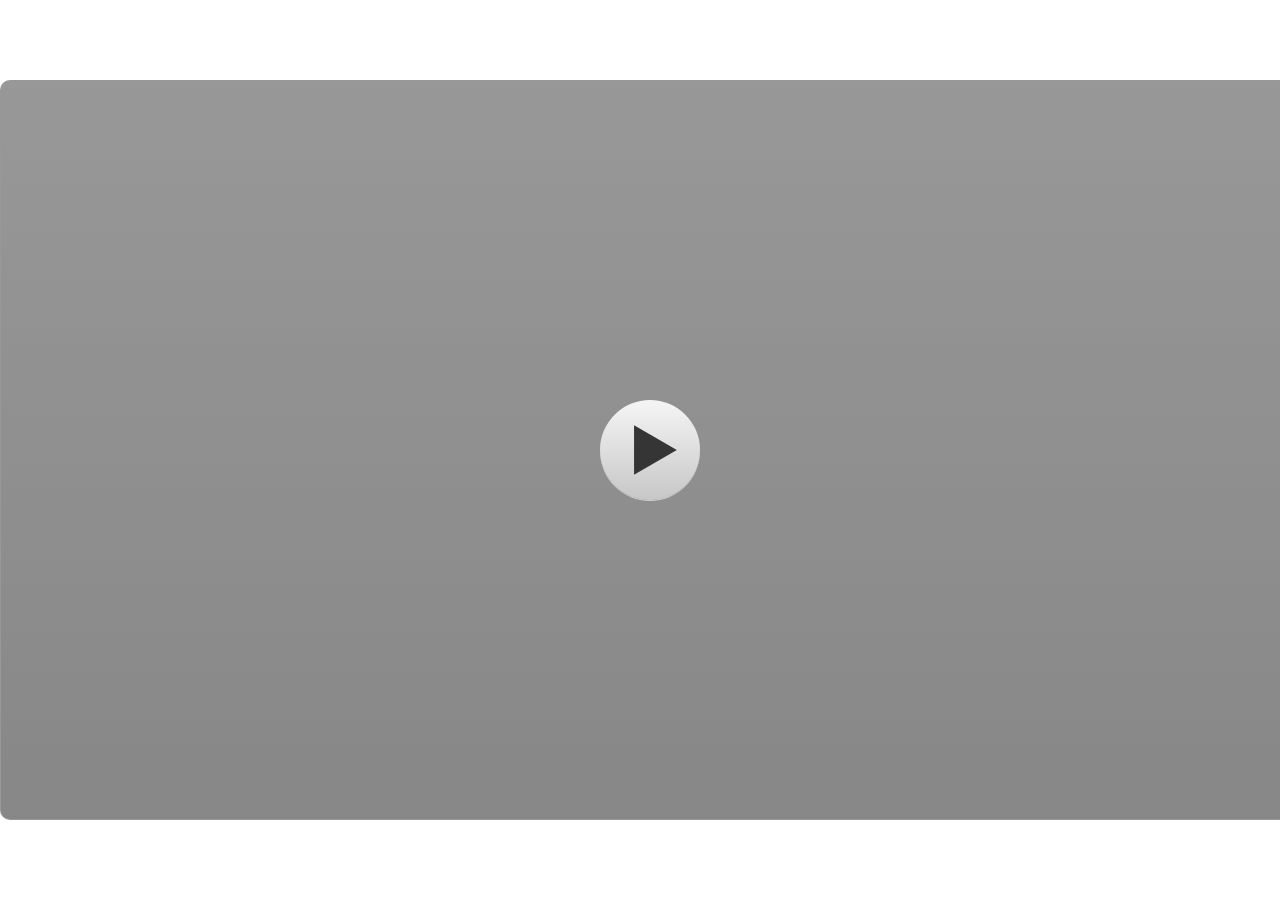
<file: story_html5.html>
<!DOCTYPE html>
<html lang="en-US">
<head>
  <meta charset="utf-8">
  <!-- Created using Storyline 3 - http://www.articulate.com  -->
  <!-- version: 3.10.22406.0 -->
  <title>Revisi II Komponen Sistem Komputer</title>
  <meta http-equiv="x-ua-compatible" content="IE=edge" />
  <meta name="viewport" content="width=device-width, initial-scale=1.0, user-scalable=no, shrink-to-fit=no, minimal-ui" />
  <meta name="apple-mobile-web-app-capable" content="yes" />
  <style>
    html, body { height: 100%; padding: 0; margin: 0 }
    #app { height: 100%; width: 100%; }
  </style>
  
  <script>window.THREE = { };</script>
</head>
<body style="background: #FFFFFF" class="cs-HTML theme-classic">
  <!-- 360 -->
  <script>!function(e){function n(e,i){return e.test(i)}function i(e){var i=e||navigator.userAgent,o=i.split("[FBAN");if(void 0!==o[1]&&(i=o[0]),this.apple={phone:n(t,i),ipod:n(d,i),tablet:!n(t,i)&&n(s,i),device:n(t,i)||n(d,i)||n(s,i)},this.amazon={phone:n(h,i),tablet:!n(h,i)&&n(a,i),device:n(h,i)||n(a,i)},this.android={phone:n(h,i)||n(b,i),tablet:!n(h,i)&&!n(b,i)&&(n(a,i)||n(r,i)),device:n(h,i)||n(a,i)||n(b,i)||n(r,i)},this.windows={phone:n(l,i),tablet:n(p,i),device:n(l,i)||n(p,i)},this.other={blackberry:n(f,i),blackberry10:n(u,i),opera:n(c,i),firefox:n(A,i),chrome:n(w,i),device:n(f,i)||n(u,i)||n(c,i)||n(A,i)||n(w,i)},this.seven_inch=n(v,i),this.any=this.apple.device||this.android.device||this.windows.device||this.other.device||this.seven_inch,this.phone=this.apple.phone||this.android.phone||this.windows.phone,this.tablet=this.apple.tablet||this.android.tablet||this.windows.tablet,"undefined"==typeof window)return this}function o(){var e=new i;return e.Class=i,e}var t=/iPhone/i,d=/iPod/i,s=/iPad/i,b=/(?=.*\bAndroid\b)(?=.*\bMobile\b)/i,r=/Android/i,h=/(?=.*\bAndroid\b)(?=.*\bSD4930UR\b)/i,a=/(?=.*\bAndroid\b)(?=.*\b(?:KFOT|KFTT|KFJWI|KFJWA|KFSOWI|KFTHWI|KFTHWA|KFAPWI|KFAPWA|KFARWI|KFASWI|KFSAWI|KFSAWA)\b)/i,l=/IEMobile/i,p=/(?=.*\bWindows\b)(?=.*\bARM\b)/i,f=/BlackBerry/i,u=/BB10/i,c=/Opera Mini/i,w=/(CriOS|Chrome)(?=.*\bMobile\b)/i,A=/(?=.*\bFirefox\b)(?=.*\bMobile\b)/i,v=new RegExp("(?:Nexus 7|BNTV250|Kindle Fire|Silk|GT-P1000)","i");"undefined"!=typeof module&&module.exports&&"undefined"==typeof window?module.exports=i:"undefined"!=typeof module&&module.exports&&"undefined"!=typeof window?module.exports=o():"function"==typeof define&&define.amd?define("isMobile",[],e.isMobile=o()):e.isMobile=o()}(this);
    window.isMobile.apple.tablet = window.isMobile.apple.tablet ||
      (navigator.platform === 'MacIntel' && navigator.maxTouchPoints > 1);
    window.isMobile.apple.device = window.isMobile.apple.device || window.isMobile.apple.tablet;
    window.isMobile.tablet = window.isMobile.tablet || window.isMobile.apple.tablet;
    window.isMobile.any = window.isMobile.any || window.isMobile.apple.tablet;
  </script>

  <div id="focus-sink" aria-hidden="true" tabIndex=-1"></div>

  <div id="preso"></div>
  <script>
    window.DS = {};
    window.globals = {
      DATA_PATH_BASE: '',
      HAS_FRAME: true,
      HAS_SLIDE: true,

      lmsPresent: false,
      tinCanPresent: false,
      cmi5Present: false,
      aoSupport: false,
      scale: 'noscale',
      captureRc: false,
      browserSize: 'optimal',
      bgColor: '#FFFFFF',
      features: '',
      themeName: 'classic',
      preloaderColor: '#FFFFFF',
      suppressAnalytics: false,
      productChannel: 'perpetual',
      publishSource: 'storyline',
      aid: '',
      cid: 'd51ded90-d946-4f5a-8ea5-9dc507b98b60',
      playerVersion: '3.10.22406.0',
      maxIosVideoElements: 5,

      
      parseParams: function(qs) {
        if (window.globals.parsedParams != null) {
          return window.globals.parsedParams;
        }
        qs = (qs || window.location.search.substr(1)).split('+').join(' ');
        var params = {},
            tokens,
            re = /[?&]?([^=]+)=([^&]*)/g;

        while (tokens = re.exec(qs)) {
          params[decodeURIComponent(tokens[1]).trim()] =
            decodeURIComponent(tokens[2]).trim();
        }
        window.globals.parsedParams = params;
        return params;
      }

    };

    (function() {

      var classTypes = [ 'desktop', 'mobile', 'phone', 'tablet' ];

      var addDeviceClasses = function(prefix, testObj) {
        var curr, i;
        for (i = 0; i < classTypes.length; i++) {
          curr = classTypes[i];
          if (testObj[curr]) {
            document.body.classList.add(prefix + curr);
          }
        }
      };

      var params = window.globals.parseParams(),
          isDevicePreview = params.devicepreview === '1',
          isPhoneOverride = params.deviceType === 'phone' || (isDevicePreview && params.phone == '1'),
          isTabletOverride = (params.deviceType === 'tablet' || isDevicePreview) && !isPhoneOverride,
          isMobileOverride = isPhoneOverride || isTabletOverride;

      var deviceView = {
        desktop: !window.isMobile.any && !isMobileOverride,
        mobile: window.isMobile.any || isMobileOverride,
        phone: isPhoneOverride || (window.isMobile.phone && !isTabletOverride),
        tablet: isTabletOverride || window.isMobile.tablet
      };

      window.globals.deviceView = deviceView;
      window.isMobile.desktop = !window.isMobile.any;
      window.isMobile.mobile = window.isMobile.any;

      addDeviceClasses('view-', deviceView);

    })();
  </script>
  
  <script src='story_content/user.js' type=text/javascript></script>
  <div class="slide-loader"></div>

  <script type="text/javascript">
    if (window.globals.deviceView.isMobile) { var doc = document, loader = doc.body.querySelector('.slide-loader'); [ 1, 2, 3 ].forEach(function(n) { var d = doc.createElement('div'); d.style.backgroundColor = window.globals.preloaderColor; d.classList.add('mobile-loader-dot'); d.classList.add('dot' + n); loader.appendChild(d); }); }
  </script>

  <div class="mobile-load-title-overlay" style="display: none">
    <div class="mobile-load-title">Revisi II Komponen Sistem Komputer</div>
  </div>

  <div class="mobile-chrome-warning"></div>

  <script>
    
    if (window.autoSpider && window.vInterfaceObject) {
      document.querySelector('.mobile-load-title-overlay').style.display = 'none';
    }
  </script>

  

  <link rel="stylesheet" href="html5/data/css/output.min.css" data-noprefix />
</body>
<script src="html5/lib/scripts/ds-bootstrap.min.js"></script>
</html>
</file>
<file: html5/data/css/output.min.css>
@font-face {
  font-family: 'Open SansBold CharsBoldA6E9E174';
  src: url('[data-uri]');
  font-style: normal;
  font-weight: normal;
}
@font-face {
  font-family: 'Open Sans Charset1_ 6C04D741436';
  src: url('[data-uri]');
  font-style: normal;
  font-weight: normal;
}
@font-face {
  font-family: 'Bradley Hand ITCBolBold0A932D84';
  src: url('[data-uri]');
  font-style: normal;
  font-weight: normal;
}
@font-face {
  font-family: 'Open SansBold CharsBoldE47A47C6';
  src: url('[data-uri]');
  font-style: normal;
  font-weight: normal;
}
@font-face {
  font-family: 'Open Sans Charset0_v9TY33EDE6F2';
  src: url('[data-uri]');
  font-style: normal;
  font-weight: normal;
}
@font-face {
  font-family: 'Lobster TwoBoldItItalicA83EDF3B';
  src: url('[data-uri]');
  font-style: normal;
  font-weight: normal;
}
.cs-npnxnanbnsnfns00000000001 .cs-infopanel  {
  box-shadow: 0 1px 0 rgba(184, 184, 184, 1);
  background: rgba(255, 255, 255, 1);
}
.cs-npnxnanbnsnfns00000000001 .cs-infopanel .cs-link {
  color: rgba(124, 34, 128, 1);
}
.cs-npnxnanbnsnfns00000000001 .cs-infopanel .cs-link:hover {
  color: rgba(0, 0, 238, 1);
}
.cs-npnxnanbnsnfns00000000001 .cs-infopanel .cs-name {
  color: rgba(68, 68, 68, 1);
}
.cs-npnxnanbnsnfns00000000001 .cs-infopanel .cs-title {
  color: rgba(153, 153, 153, 1);
}
.cs-npnxnanbnsnfns00000000001 .cs-infopanelpopup  {
  box-shadow: 0 1px 0 rgba(184, 184, 184, 1);
  background: linear-gradient(180deg, rgba(233, 233, 233, 1) 0%, rgba(207, 207, 207, 1) 100%);
}
.cs-npnxnanbnsnfns00000000001 .cs-infopanelpopup .cs-link {
  color: rgba(124, 34, 128, 1);
}
.cs-npnxnanbnsnfns00000000001 .cs-infopanelpopup .cs-link:hover {
  color: rgba(0, 0, 238, 1);
}
.cs-npnxnanbnsnfns00000000001 .cs-infopanelpopup .cs-name {
  color: rgba(68, 68, 68, 1);
}
.cs-npnxnanbnsnfns00000000001 .cs-infopanelpopup .cs-bio {
  color: rgba(153, 153, 153, 1);
}
.cs-npnxnanbnsnfns00000000001 .cs-timer  {
  color: rgba(85, 85, 85, 1);
}
.cs-npnxnanbnsnfns00000000001 .cs-duration stop:first-child {
  stop-color: rgba(0, 215, 255, 1);
}
.cs-npnxnanbnsnfns00000000001 .cs-duration stop:last-child {
  stop-color: rgba(0, 171, 255, 1);
}
.cs-npnxnanbnsnfns00000000001 .cs-elapsed stop:first-child {
  stop-color: rgba(254, 227, 71, 1);
}
.cs-npnxnanbnsnfns00000000001 .cs-elapsed stop:last-child {
  stop-color: rgba(252, 204, 42, 1);
}
.cs-npnxnanbnsnfns00000000001 .cs-timer .cs-pie .cs-innerstroke {
  stroke: rgba(199, 199, 199, 1);
}
.cs-npnxnanbnsnfns00000000001 .cs-timer .cs-pie .cs-innerborder {
  stroke: rgba(255, 255, 255, 1);
}
.cs-npnxnanbnsnfns00000000001 .cs-window  {
  box-shadow: 0 8px 5px rgba(0, 0, 0, 0.2);
  border-color: rgba(234, 234, 234, 1);
  background: rgba(243, 243, 243, 1);
  color: rgba(85, 85, 85, 1);
}
.cs-npnxnanbnsnfns00000000001 .cs-window .cs-diva {
  border-color: rgba(247, 247, 247, 1);
}
.cs-npnxnanbnsnfns00000000001 .cs-window .cs-divb {
  border-color: rgba(211, 211, 211, 1);
}
.cs-npnxnanbnsnfns00000000001 .cs-editor .cs-editor-slide {
  color: rgba(85, 85, 85, 1);
}
.cs-npnxnanbnsnfns00000000001 .cs-editor .cs-editor-html {
  color: rgba(68, 68, 68, 1);
}
.cs-npnxnanbnsnfns00000000001 .cs-editor .cs-editor-button {
  text-shadow: 0 1px 0 rgba(240, 240, 240, 1);
  color: rgba(53, 53, 53, 1);
  border-color: rgba(177, 177, 177, 1);
  background: linear-gradient(180deg, rgba(245, 245, 245, 1) 0%, rgba(199, 199, 199, 1) 100%);
}
.cs-npnxnanbnsnfns00000000001 .cs-editor .cs-editor-button:hover {
  background: linear-gradient(180deg, rgba(242, 242, 242, 1) 0%, rgba(175, 175, 175, 1) 100%);
}
.cs-npnxnanbnsnfns00000000001 .cs-editor .cs-editor-button:active {
  background: linear-gradient(180deg, rgba(199, 199, 199, 1) 0%, rgba(244, 244, 244, 1) 100%);
}
.cs-npnxnanbnsnfns00000000001 .cs-listitem  {
  color: rgba(53, 53, 53, 1);
  border-color: rgba(223, 223, 223, 1);
}
.cs-npnxnanbnsnfns00000000001 .cs-listitem.cs-viewed {
  color: rgba(144, 144, 144, 1);
}
.cs-npnxnanbnsnfns00000000001 .cs-listitem.cs-selected {
  color: rgba(53, 53, 53, 1);
  background: rgba(192, 226, 241, 1);
}
.cs-npnxnanbnsnfns00000000001 .cs-listitem.cs-selected:hover {
  background: rgba(192, 226, 241, 1);
}
.cs-npnxnanbnsnfns00000000001 .cs-listitem.cs-selected.hover {
  background: rgba(192, 226, 241, 1);
}
.cs-npnxnanbnsnfns00000000001 .cs-listitem.cs-selected:focus {
  background: rgba(192, 226, 241, 1);
}
.cs-npnxnanbnsnfns00000000001 .cs-listitem .cs-icon-carrot {
  fill: rgba(53, 53, 53, 1);
}
.cs-npnxnanbnsnfns00000000001 .cs-listitem .cs-icon-carrot .cs-shadow {
  fill: rgba(255, 255, 255, 1);
}
.cs-npnxnanbnsnfns00000000001 .cs-listitem:hover {
  background: rgba(230, 230, 230, 1);
}
.cs-npnxnanbnsnfns00000000001 .cs-listitem.hover {
  background: rgba(230, 230, 230, 1);
}
.cs-npnxnanbnsnfns00000000001 .cs-listitem:focus {
  background: rgba(230, 230, 230, 1);
}
.cs-npnxnanbnsnfns00000000001 .cs-glossary  {
  color: rgba(53, 53, 53, 1);
}
.cs-npnxnanbnsnfns00000000001 .cs-glossary .cs-scrolling-panel {
  background: rgba(231, 231, 231, 1);
}
.cs-npnxnanbnsnfns00000000001 .cs-glossary .cs-term.cs-selected .cs-choice-list-trigger {
  color: rgba(53, 53, 53, 1);
  background: rgba(192, 226, 241, 1);
}
.cs-npnxnanbnsnfns00000000001 .cs-glossary .cs-term.cs-selected .cs-choice-list-trigger:focus {
  color: rgba(53, 53, 53, 1);
  background: rgba(192, 226, 241, 1);
}
.cs-npnxnanbnsnfns00000000001 .cs-glossary .cs-term:hover .cs-choice-list-trigger {
  background: rgba(230, 230, 230, 1);
}
.cs-npnxnanbnsnfns00000000001 .cs-glossary .cs-term.hover .cs-choice-list-trigger {
  background: rgba(230, 230, 230, 1);
}
.cs-npnxnanbnsnfns00000000001 .cs-glossary .cs-term .cs-choice-list-trigger:focus {
  background: rgba(230, 230, 230, 1);
}
.cs-npnxnanbnsnfns00000000001 .cs-glossary .cs-diva {
  border-color: rgba(226, 226, 226, 1);
}
.cs-npnxnanbnsnfns00000000001 .cs-glossary .cs-divb {
  border-color: rgba(226, 226, 226, 1);
}
.cs-npnxnanbnsnfns00000000001 .cs-glossary .cs-divc {
  border-color: rgba(250, 250, 250, 1);
}
.cs-npnxnanbnsnfns00000000001 .cs-glossary .cs-heading {
  color: rgba(68, 68, 68, 1);
}
.cs-npnxnanbnsnfns00000000001 .cs-resource .cs-separator {
  border-color: rgba(224, 224, 224, 1);
}
.cs-npnxnanbnsnfns00000000001 .cs-outline  {
  color: rgba(68, 68, 68, 1);
}
.cs-npnxnanbnsnfns00000000001 .cs-outline .cs-diva {
  border-color: rgba(198, 198, 198, 1);
}
.cs-npnxnanbnsnfns00000000001 .cs-outline .cs-divb {
  border-color: rgba(249, 249, 249, 1);
}
.cs-npnxnanbnsnfns00000000001 .cs-outline .cs-divc {
  border-color: rgba(225, 225, 225, 1);
}
.cs-npnxnanbnsnfns00000000001 .cs-outline .cs-search-filter:hover {
  color: rgba(0, 0, 238, 1);
}
.cs-npnxnanbnsnfns00000000001 .cs-outline .cs-search-filter.hover {
  color: rgba(0, 0, 238, 1);
}
.cs-npnxnanbnsnfns00000000001 .cs-transcript  {
  color: rgba(68, 68, 68, 1);
}
.cs-npnxnanbnsnfns00000000001 .cs-transcript .cs-div {
  border-color: rgba(225, 225, 225, 1);
}
.cs-npnxnanbnsnfns00000000001 .cs-tabs:not(.topmenu-item) {
  color: rgba(85, 85, 85, 1);
}
.cs-npnxnanbnsnfns00000000001 .cs-tabs .cs-inner-button:not(.topmenu-item) {
  text-shadow: 0 1px 0 rgba(240, 240, 240, 1);
}
.cs-npnxnanbnsnfns00000000001 .cs-tabs:hover:not(.topmenu-item) {
  color: rgba(51, 51, 51, 1);
}
.cs-npnxnanbnsnfns00000000001 .cs-tabs.cs-selected {
  background: rgba(243, 243, 243, 1);
  color: rgba(51, 51, 51, 1);
}
.cs-npnxnanbnsnfns00000000001 .cs-seekcontrol  {
  background: linear-gradient(180deg, rgba(245, 245, 245, 1) 0%, rgba(199, 199, 199, 1) 100%);
  border-color: rgba(177, 177, 177, 1);
}
.cs-npnxnanbnsnfns00000000001 .cs-seekcontrol .cs-button:hover .cs-icon {
  fill: rgba(85, 85, 85, 1);
}
.cs-npnxnanbnsnfns00000000001 .cs-seekcontrol .cs-button.hover .cs-icon {
  fill: rgba(85, 85, 85, 1);
}
.cs-npnxnanbnsnfns00000000001 .cs-seekcontrol .cs-button .cs-icon-shadow {
  fill: rgba(240, 240, 240, 1);
}
.cs-npnxnanbnsnfns00000000001 .cs-seekcontrol .cs-button .cs-icon {
  fill: rgba(45, 45, 45, 1);
}
.cs-npnxnanbnsnfns00000000001 .cs-seekcontrol .cs-seek .cs-fill {
  background: rgba(255, 255, 255, 1);
}
.cs-npnxnanbnsnfns00000000001 .cs-seekcontrol .cs-seek {
  background: rgba(231, 231, 231, 1);
  border-color: rgba(184, 184, 184, 1);
}
.cs-npnxnanbnsnfns00000000001 .cs-searchinput .cs-input {
  color: rgba(138, 138, 138, 1);
  border-color: rgba(173, 173, 173, 1);
  background: rgba(223, 223, 223, 1);
}
.cs-npnxnanbnsnfns00000000001 .cs-searchinput .cs-input:focus {
  color: rgba(51, 51, 51, 1);
  background: rgba(250, 250, 250, 1);
}
.cs-npnxnanbnsnfns00000000001 .cs-searchinput .cs-input:hover {
  box-shadow: inset 0 0 1px 0 rgba(107, 248, 255, 1);
}
.cs-npnxnanbnsnfns00000000001 .cs-searchinput .cs-input.hover {
  box-shadow: inset 0 0 1px 0 rgba(107, 248, 255, 1);
}
.cs-npnxnanbnsnfns00000000001 .cs-searchinput .cs-button .cs-icon {
  fill: rgba(138, 138, 138, 1);
}
.cs-npnxnanbnsnfns00000000001 .cs-searchinput .cs-button:hover {
  fill: linear-gradient(180deg, rgba(245, 245, 245, 1) 0%, rgba(199, 199, 199, 1) 100%);
}
.cs-npnxnanbnsnfns00000000001 .cs-searchinput .cs-button.hover {
  fill: linear-gradient(180deg, rgba(245, 245, 245, 1) 0%, rgba(199, 199, 199, 1) 100%);
}
.cs-npnxnanbnsnfns00000000001 .cs-menu  {
  box-shadow: 0 1px 0 rgba(184, 184, 184, 1);
  background: rgba(243, 243, 243, 1);
}
.cs-npnxnanbnsnfns00000000001 .cs-topmenu-item.active .cs-tab {
  background: rgba(243, 243, 243, 1);
}
.cs-npnxnanbnsnfns00000000001 .cs-logo  {
  box-shadow: 0 1px 0 rgba(184, 184, 184, 1);
  background: rgba(255, 255, 255, 1);
}
.cs-npnxnanbnsnfns00000000001 .cs-checkbox  {
  color: rgba(68, 68, 68, 1);
}
.cs-npnxnanbnsnfns00000000001 .cs-checkbox:hover {
  border-color: rgba(107, 248, 255, 1);
}
.cs-npnxnanbnsnfns00000000001 .cs-checkbox.hover {
  border-color: rgba(107, 248, 255, 1);
}
.cs-npnxnanbnsnfns00000000001 .cs-checkbox .cs-box {
  color: rgba(255, 255, 255, 1);
  border-color: rgba(184, 184, 184, 1);
}
.cs-npnxnanbnsnfns00000000001 .cs-checkbox .cs-box:checked::after {
  color: rgba(51, 204, 0, 1);
}
.cs-npnxnanbnsnfns00000000001 .cs-button  {
  text-shadow: 0 1px 0 rgba(240, 240, 240, 1);
  color: rgba(53, 53, 53, 1);
  border-color: rgba(177, 177, 177, 1);
  background: linear-gradient(180deg, rgba(245, 245, 245, 1) 0%, rgba(199, 199, 199, 1) 100%);
  box-shadow: 0 1px 0 rgba(207, 207, 207, 1);
}
.cs-npnxnanbnsnfns00000000001 .cs-button .cs-icon {
  fill: rgba(53, 53, 53, 1);
}
.cs-npnxnanbnsnfns00000000001 .cs-button .cs-icon-shadow {
  fill: rgba(240, 240, 240, 1);
}
.cs-npnxnanbnsnfns00000000001 .cs-button:hover {
  background: linear-gradient(180deg, rgba(242, 242, 242, 1) 0%, rgba(175, 175, 175, 1) 100%);
}
.cs-npnxnanbnsnfns00000000001 .cs-button.hover {
  background: linear-gradient(180deg, rgba(242, 242, 242, 1) 0%, rgba(175, 175, 175, 1) 100%);
}
.cs-npnxnanbnsnfns00000000001 .cs-button:active {
  background: linear-gradient(180deg, rgba(199, 199, 199, 1) 0%, rgba(244, 244, 244, 1) 100%);
}
.cs-npnxnanbnsnfns00000000001 .cs-button.cs-disabled:hover {
  background: linear-gradient(180deg, rgba(245, 245, 245, 1) 0%, rgba(199, 199, 199, 1) 100%);
}
.cs-npnxnanbnsnfns00000000001 .cs-button.cs-disabled.hover {
  background: linear-gradient(180deg, rgba(245, 245, 245, 1) 0%, rgba(199, 199, 199, 1) 100%);
}
.cs-npnxnanbnsnfns00000000001 .cs-button.cs-disabled:active {
  background: linear-gradient(180deg, rgba(245, 245, 245, 1) 0%, rgba(199, 199, 199, 1) 100%);
}
.cs-npnxnanbnsnfns00000000001 .cs-button.cs-volume:hover {
  background: linear-gradient(180deg, rgba(245, 245, 245, 1) 0%, rgba(199, 199, 199, 1) 100%);
}
.cs-npnxnanbnsnfns00000000001 .cs-button.cs-volume.hover {
  background: linear-gradient(180deg, rgba(245, 245, 245, 1) 0%, rgba(199, 199, 199, 1) 100%);
}
.cs-npnxnanbnsnfns00000000001 .cs-button.cs-volume:active {
  background: linear-gradient(180deg, rgba(245, 245, 245, 1) 0%, rgba(199, 199, 199, 1) 100%);
}
.cs-npnxnanbnsnfns00000000001.cs-base  {
  color: rgba(85, 85, 85, 1);
  border-color: rgba(233, 233, 233, 1);
  background: linear-gradient(180deg, rgba(233, 233, 233, 1) 0%, rgba(207, 207, 207, 1) 100%);
}
.cs-npnxnanbnsnfns00000000001.cs-base .cs-separator .cs-diva {
  background: rgba(211, 211, 211, 1);
}
.cs-npnxnanbnsnfns00000000001.cs-base .cs-separator .cs-divb {
  background: rgba(247, 247, 247, 1);
}
.cs-npnxnanbnsnfns00000000001.cs-base .cs-topmenu-item.active .cs-tab {
  border-color: rgba(211, 211, 211, 1);
}
.cs-npnxnanbnsnfns00000000001.cs-base .cs-topmenu-item.active .cs-panel {
  border-color: rgba(211, 211, 211, 1);
}
.cs-npnxnanbnsnfns00000000001.cs-base .cs-left {
  background: linear-gradient(180deg, rgba(219, 219, 219, 1) 0%, rgba(195, 195, 195, 1) 100%);
}
.cs-npnxnanbnsnfns00000000001.cs-base .cs-area-primary .cs-slide-container {
  background: linear-gradient(180deg, rgba(233, 233, 233, 1) 0%, rgba(207, 207, 207, 1) 100%);
}
.cs-npnxnanbnsnfns00000000001 .cs-volume::-moz-range-thumb {
  border-color: rgba(165, 165, 165, 1);
  box-shadow: inset 0 0 1px 0 rgba(212, 212, 212, 1);
  background: rgba(200, 200, 200, 1);
}
.cs-npnxnanbnsnfns00000000001 .cs-volume::-ms-thumb {
  border-color: rgba(165, 165, 165, 1);
  box-shadow: inset 0 0 1px 0 rgba(212, 212, 212, 1);
  background: rgba(200, 200, 200, 1);
}
.cs-npnxnanbnsnfns00000000001 .cs-volume::-webkit-slider-thumb {
  border-color: rgba(165, 165, 165, 1);
  box-shadow: inset 0 0 1px 0 rgba(212, 212, 212, 1);
  background: rgba(200, 200, 200, 1);
}
.cs-npnxnanbnsnfns00000000001 .cs-volume::-moz-range-track {
  border-color: rgba(242, 242, 242, 1);
  background: linear-gradient(180deg, rgba(188, 188, 188, 1) 0%, rgba(188, 188, 188, 1) 50.196%, rgba(195, 195, 195, 1) 100%);
}
.cs-npnxnanbnsnfns00000000001 .cs-volume::-ms-track {
  border-color: rgba(242, 242, 242, 1);
  background: linear-gradient(180deg, rgba(188, 188, 188, 1) 0%, rgba(188, 188, 188, 1) 50.196%, rgba(195, 195, 195, 1) 100%);
}
.cs-npnxnanbnsnfns00000000001 .cs-volume::-webkit-slider-runnable-track {
  border-color: rgba(242, 242, 242, 1);
  background: linear-gradient(180deg, rgba(188, 188, 188, 1) 0%, rgba(188, 188, 188, 1) 50.196%, rgba(195, 195, 195, 1) 100%);
}
body.show-focus .tab-focus-box {
  border-color: rgba(255, 255, 0, 1);
}
.skipnav {
  border-color: rgba(255, 255, 0, 1);
}
.fn-npnxnanbsnfns00000000001 {
  font-family: 'Open SansD6FFC9F9';
  -webkit-font-variant-ligatures: no-common-ligatures;
  font-variant-ligatures: no-common-ligatures;
}
.fn-pxabnsnfns00000000001 {
  font-family: 'Open SansD6FFC9F9';
  -webkit-font-variant-ligatures: no-common-ligatures;
  font-variant-ligatures: no-common-ligatures;
}
.fn-npxnabnsnfns00000000001 {
  font-family: 'Open SansD6FFC9F9';
  -webkit-font-variant-ligatures: no-common-ligatures;
  font-variant-ligatures: no-common-ligatures;
}
.fn-npnxnanbnsnfns00000000001 {
  font-family: 'Open SansD6FFC9F9';
  -webkit-font-variant-ligatures: no-common-ligatures;
  font-variant-ligatures: no-common-ligatures;
}
.fn-pxabnsnfns00000000000 {
  font-family: 'Open SansD6FFC9F9';
  -webkit-font-variant-ligatures: no-common-ligatures;
  font-variant-ligatures: no-common-ligatures;
}
@font-face {
  font-family: 'Open SansD6FFC9F9';
  src: url('[data-uri]');
  font-style: normal;
  font-weight: bold;
}
@font-face {
  font-family: 'Open SansD6FFC9F9';
  src: url('[data-uri]');
  font-style: normal;
  font-weight: normal;
}
.cs-InvalidPromptSlide .cs-6oP3YwrtLzU-InvalidPromptSlide-btn0 {
  color: rgba(53, 53, 53, 1);
  border-color: rgba(177, 177, 177, 1);
  background: linear-gradient(180deg, rgba(245, 245, 245, 1) 0%, rgba(199, 199, 199, 1) 100%);
  text-shadow: 0 1px 0 rgba(240, 240, 240, 1);
}
.cs-InvalidPromptSlide .cs-6oP3YwrtLzU-InvalidPromptSlide-btn0 .cs-html {
  color: rgba(68, 68, 68, 1);
}
.cs-InvalidPromptSlide .cs-6oP3YwrtLzU-InvalidPromptSlide-btn0 .cs-slide {
  border-color: rgba(85, 85, 85, 1);
}
.cs-InvalidPromptSlide .cs-6oP3YwrtLzU-InvalidPromptSlide-btn0:hover {
  background: linear-gradient(180deg, rgba(242, 242, 242, 1) 0%, rgba(175, 175, 175, 1) 100%);
}
.cs-InvalidPromptSlide .cs-6oP3YwrtLzU-InvalidPromptSlide-btn0:active {
  background: linear-gradient(180deg, rgba(199, 199, 199, 1) 0%, rgba(244, 244, 244, 1) 100%);
}
.cs-PrintPromptSlide .cs-6oP3YwrtLzU-PrintPromptSlide-btn0 {
  color: rgba(53, 53, 53, 1);
  border-color: rgba(177, 177, 177, 1);
  background: linear-gradient(180deg, rgba(245, 245, 245, 1) 0%, rgba(199, 199, 199, 1) 100%);
  text-shadow: 0 1px 0 rgba(240, 240, 240, 1);
}
.cs-PrintPromptSlide .cs-6oP3YwrtLzU-PrintPromptSlide-btn0 .cs-html {
  color: rgba(68, 68, 68, 1);
}
.cs-PrintPromptSlide .cs-6oP3YwrtLzU-PrintPromptSlide-btn0 .cs-slide {
  border-color: rgba(85, 85, 85, 1);
}
.cs-PrintPromptSlide .cs-6oP3YwrtLzU-PrintPromptSlide-btn0:hover {
  background: linear-gradient(180deg, rgba(242, 242, 242, 1) 0%, rgba(175, 175, 175, 1) 100%);
}
.cs-PrintPromptSlide .cs-6oP3YwrtLzU-PrintPromptSlide-btn0:active {
  background: linear-gradient(180deg, rgba(199, 199, 199, 1) 0%, rgba(244, 244, 244, 1) 100%);
}
.cs-ScrollPromptSlide .cs-6oP3YwrtLzU-ScrollPromptSlide-btn0 {
  color: rgba(53, 53, 53, 1);
  border-color: rgba(177, 177, 177, 1);
  background: linear-gradient(180deg, rgba(245, 245, 245, 1) 0%, rgba(199, 199, 199, 1) 100%);
  text-shadow: 0 1px 0 rgba(240, 240, 240, 1);
}
.cs-ScrollPromptSlide .cs-6oP3YwrtLzU-ScrollPromptSlide-btn0 .cs-html {
  color: rgba(68, 68, 68, 1);
}
.cs-ScrollPromptSlide .cs-6oP3YwrtLzU-ScrollPromptSlide-btn0 .cs-slide {
  border-color: rgba(85, 85, 85, 1);
}
.cs-ScrollPromptSlide .cs-6oP3YwrtLzU-ScrollPromptSlide-btn0:hover {
  background: linear-gradient(180deg, rgba(242, 242, 242, 1) 0%, rgba(175, 175, 175, 1) 100%);
}
.cs-ScrollPromptSlide .cs-6oP3YwrtLzU-ScrollPromptSlide-btn0:active {
  background: linear-gradient(180deg, rgba(199, 199, 199, 1) 0%, rgba(244, 244, 244, 1) 100%);
}
.cs-ResumePromptSlide .cs-6oP3YwrtLzU-ResumePromptSlide-btn0 {
  color: rgba(53, 53, 53, 1);
  border-color: rgba(177, 177, 177, 1);
  background: linear-gradient(180deg, rgba(245, 245, 245, 1) 0%, rgba(199, 199, 199, 1) 100%);
  text-shadow: 0 1px 0 rgba(240, 240, 240, 1);
}
.cs-ResumePromptSlide .cs-6oP3YwrtLzU-ResumePromptSlide-btn0 .cs-html {
  color: rgba(68, 68, 68, 1);
}
.cs-ResumePromptSlide .cs-6oP3YwrtLzU-ResumePromptSlide-btn0 .cs-slide {
  border-color: rgba(85, 85, 85, 1);
}
.cs-ResumePromptSlide .cs-6oP3YwrtLzU-ResumePromptSlide-btn0:hover {
  background: linear-gradient(180deg, rgba(242, 242, 242, 1) 0%, rgba(175, 175, 175, 1) 100%);
}
.cs-ResumePromptSlide .cs-6oP3YwrtLzU-ResumePromptSlide-btn0:active {
  background: linear-gradient(180deg, rgba(199, 199, 199, 1) 0%, rgba(244, 244, 244, 1) 100%);
}
.cs-ResumePromptSlide .cs-6oP3YwrtLzU-ResumePromptSlide-btn1 {
  color: rgba(53, 53, 53, 1);
  border-color: rgba(177, 177, 177, 1);
  background: linear-gradient(180deg, rgba(245, 245, 245, 1) 0%, rgba(199, 199, 199, 1) 100%);
  text-shadow: 0 1px 0 rgba(240, 240, 240, 1);
}
.cs-ResumePromptSlide .cs-6oP3YwrtLzU-ResumePromptSlide-btn1 .cs-html {
  color: rgba(68, 68, 68, 1);
}
.cs-ResumePromptSlide .cs-6oP3YwrtLzU-ResumePromptSlide-btn1 .cs-slide {
  border-color: rgba(85, 85, 85, 1);
}
.cs-ResumePromptSlide .cs-6oP3YwrtLzU-ResumePromptSlide-btn1:hover {
  background: linear-gradient(180deg, rgba(242, 242, 242, 1) 0%, rgba(175, 175, 175, 1) 100%);
}
.cs-ResumePromptSlide .cs-6oP3YwrtLzU-ResumePromptSlide-btn1:active {
  background: linear-gradient(180deg, rgba(199, 199, 199, 1) 0%, rgba(244, 244, 244, 1) 100%);
}
.cs-ExternalInterfaceErrorSlide .cs-buttonOK {
  color: rgba(53, 53, 53, 1);
  border-color: rgba(177, 177, 177, 1);
  background: linear-gradient(180deg, rgba(245, 245, 245, 1) 0%, rgba(199, 199, 199, 1) 100%);
  text-shadow: 0 1px 0 rgba(240, 240, 240, 1);
}
.cs-ExternalInterfaceErrorSlide .cs-buttonOK .cs-html {
  color: rgba(68, 68, 68, 1);
}
.cs-ExternalInterfaceErrorSlide .cs-buttonOK .cs-slide {
  border-color: rgba(85, 85, 85, 1);
}
.cs-ExternalInterfaceErrorSlide .cs-buttonOK:hover {
  background: linear-gradient(180deg, rgba(242, 242, 242, 1) 0%, rgba(175, 175, 175, 1) 100%);
}
.cs-ExternalInterfaceErrorSlide .cs-buttonOK:active {
  background: linear-gradient(180deg, rgba(199, 199, 199, 1) 0%, rgba(244, 244, 244, 1) 100%);
}
</file>
